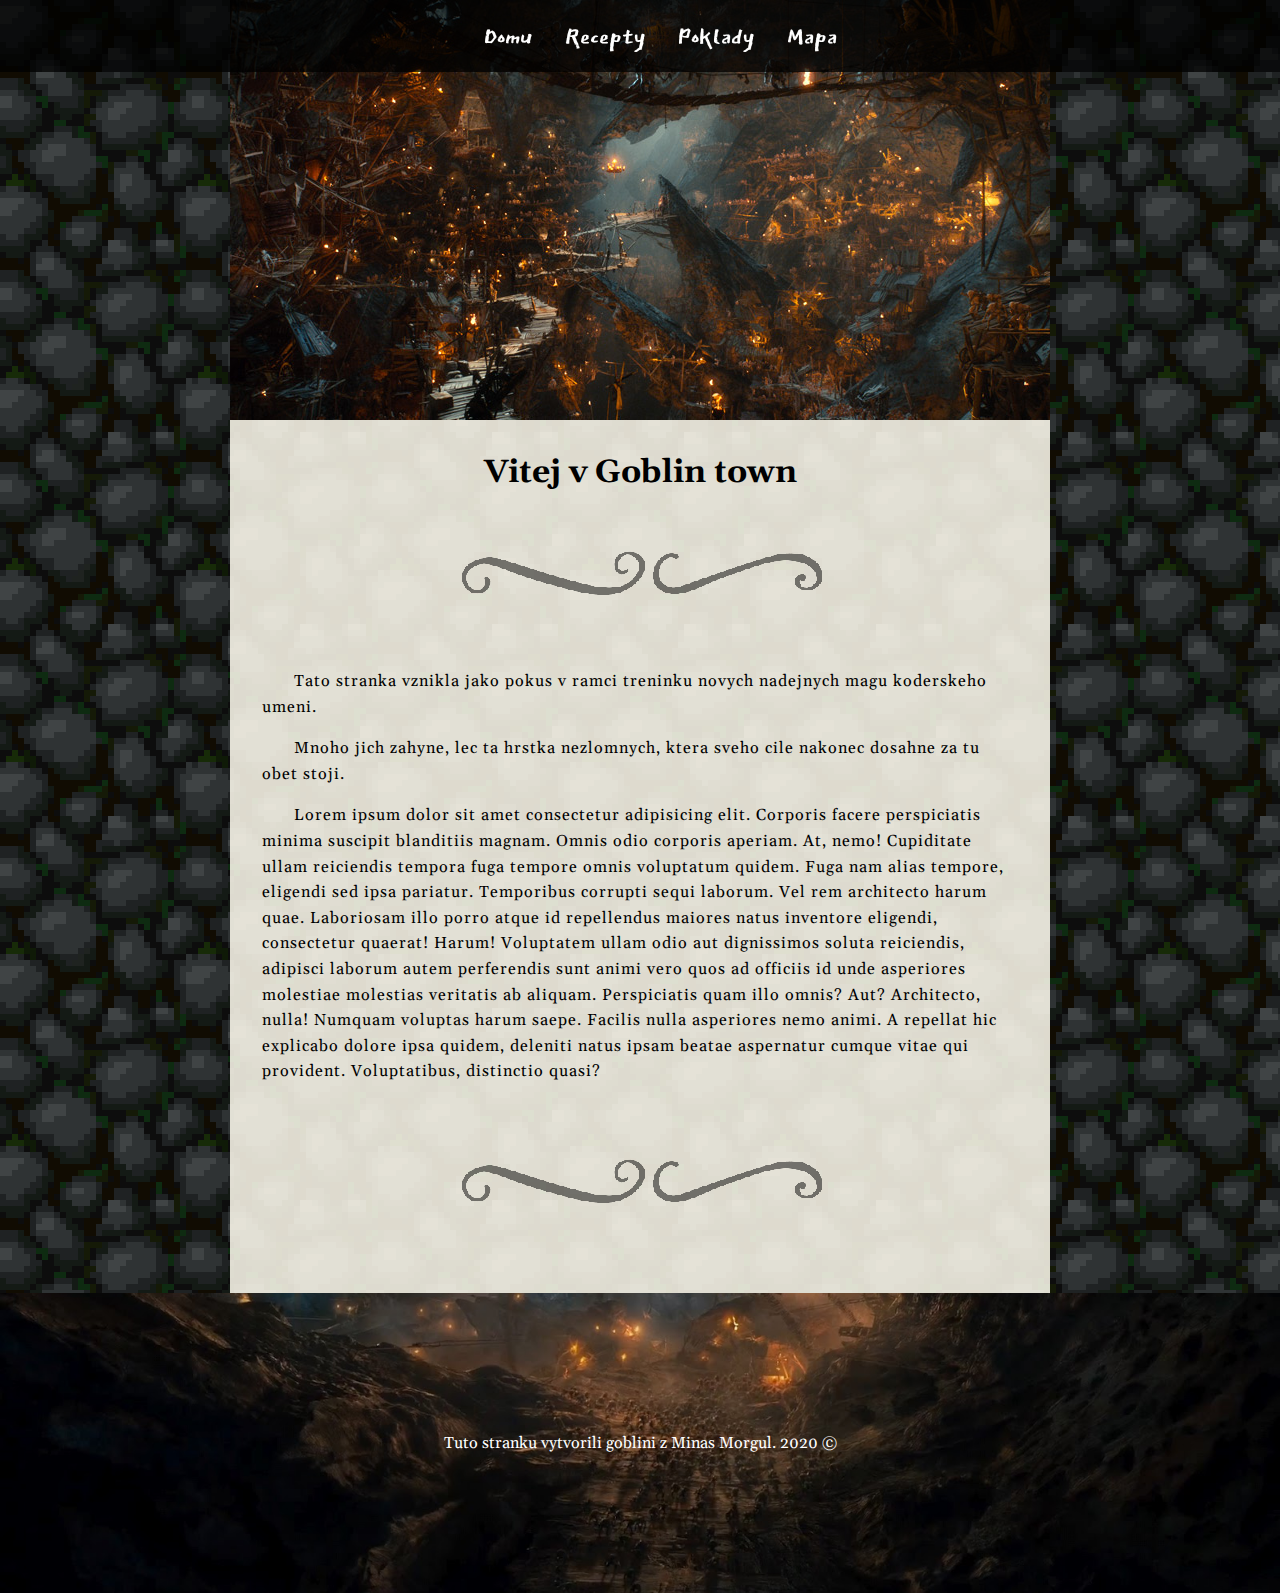
<file: index.html>
<!DOCTYPE html>
<html lang="en">
    <head>
        <meta charset="UTF-8" />
        <meta name="viewport" content="width=device-width, initial-scale=1.0" />
        <meta http-equiv="X-UA-Compatible" content="ie=edge" />
        <title>Goblin Town</title>

        <link rel="stylesheet" href="style.css" />
    </head>
    <body>
        <div class="hlavicka">
            <div class="menu">
                <ul>
                    <li><a href="index.html">Domu</a></li>
                    <li><a href="recepty.html">Recepty</a></li>
                    <li><a href="poklady.html">Poklady</a></li>
                    <li><a href="mapa.html">Mapa</a></li>
                </ul>
            </div>

            <div class="obrazek obrazek-domu"></div>
        </div>

        <div class="obsah">
            <div class="obal">
                <h1>Vitej v Goblin town</h1>
                <div class="velky-rozdelovac"></div>

                <p>
                    Tato stranka vznikla jako pokus v ramci treninku novych
                    nadejnych magu koderskeho umeni.
                </p>
                <p>
                    Mnoho jich zahyne, lec ta hrstka nezlomnych, ktera sveho
                    cile nakonec dosahne za tu obet stoji.
                </p>
                <p>
                    Lorem ipsum dolor sit amet consectetur adipisicing elit.
                    Corporis facere perspiciatis minima suscipit blanditiis
                    magnam. Omnis odio corporis aperiam. At, nemo! Cupiditate
                    ullam reiciendis tempora fuga tempore omnis voluptatum
                    quidem. Fuga nam alias tempore, eligendi sed ipsa pariatur.
                    Temporibus corrupti sequi laborum. Vel rem architecto harum
                    quae. Laboriosam illo porro atque id repellendus maiores
                    natus inventore eligendi, consectetur quaerat! Harum!
                    Voluptatem ullam odio aut dignissimos soluta reiciendis,
                    adipisci laborum autem perferendis sunt animi vero quos ad
                    officiis id unde asperiores molestiae molestias veritatis ab
                    aliquam. Perspiciatis quam illo omnis? Aut? Architecto,
                    nulla! Numquam voluptas harum saepe. Facilis nulla
                    asperiores nemo animi. A repellat hic explicabo dolore ipsa
                    quidem, deleniti natus ipsam beatae aspernatur cumque vitae
                    qui provident. Voluptatibus, distinctio quasi?
                </p>

                <div class="velky-rozdelovac"></div>
            </div>
        </div>

        <div class="paticka">
            <p class="text">
                Tuto stranku vytvorili goblini z Minas Morgul. 2020 ©
            </p>
        </div>
    </body>
</html>
</file>
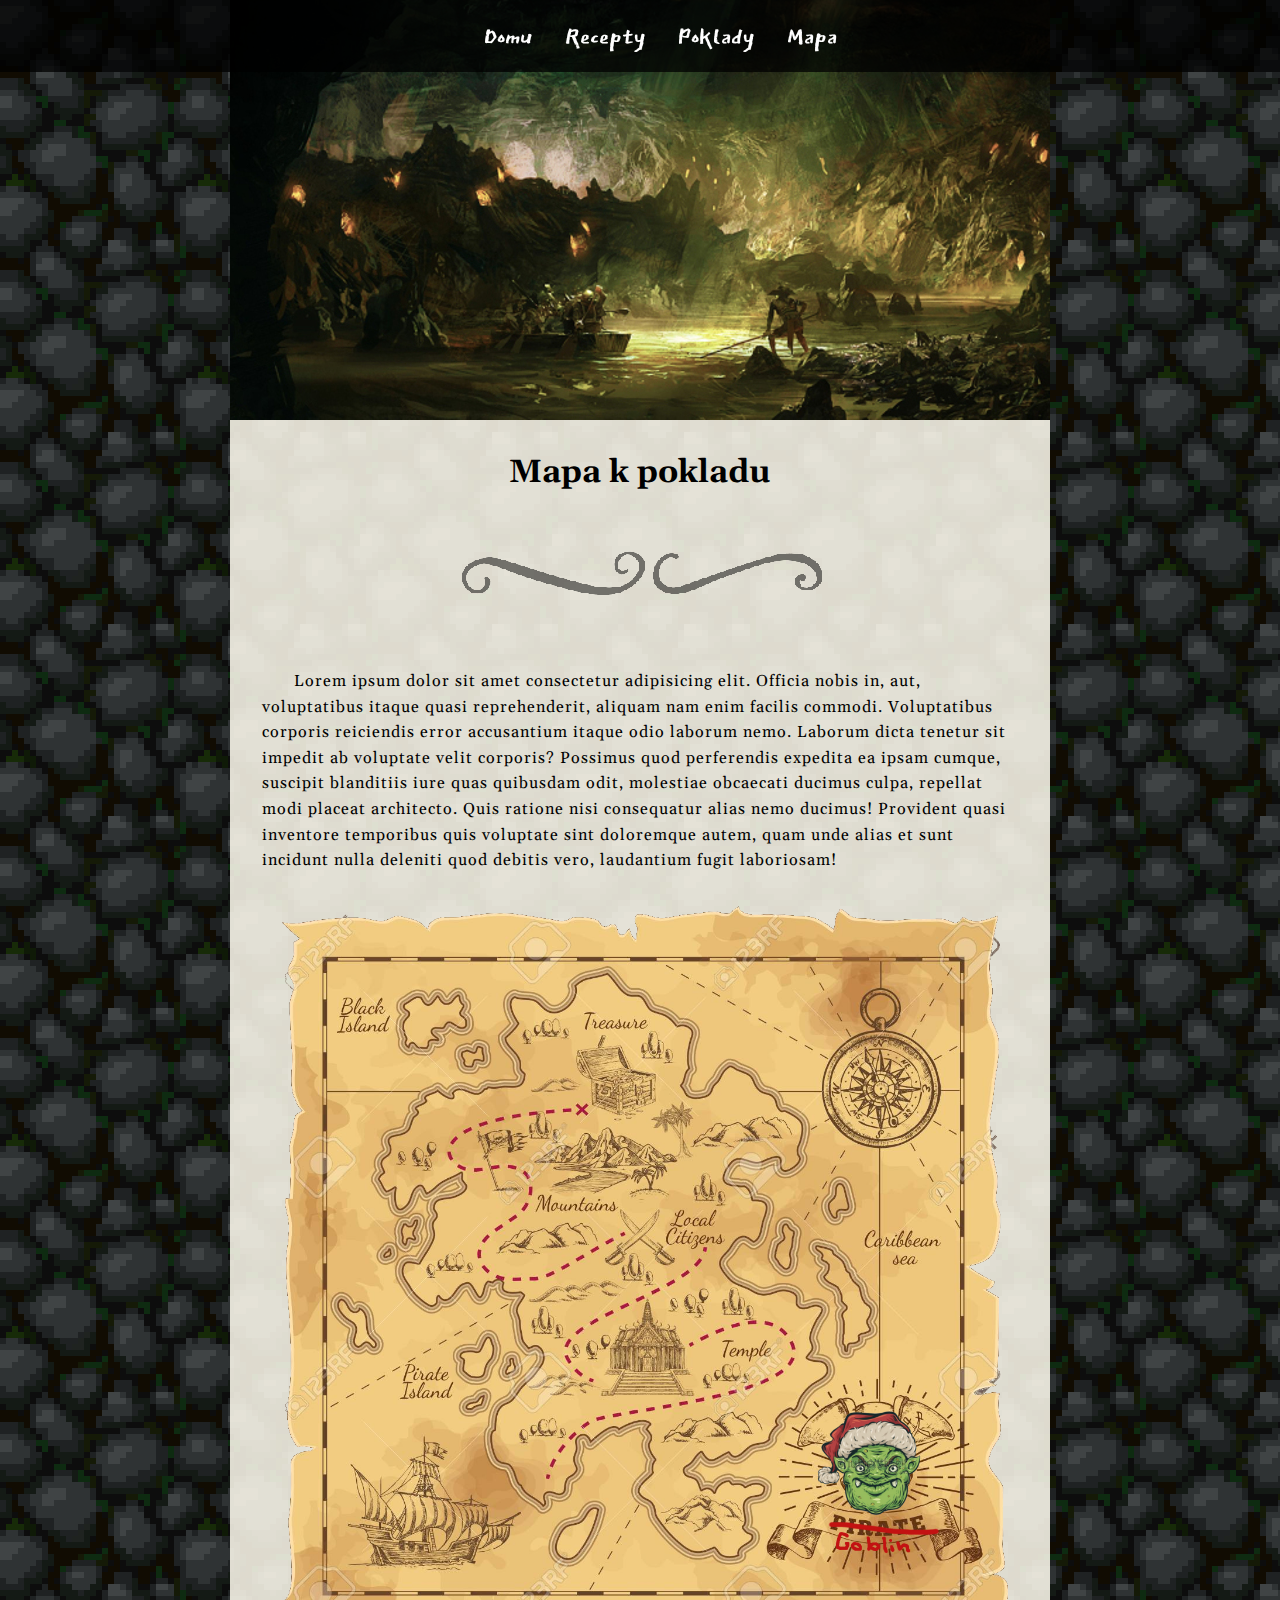
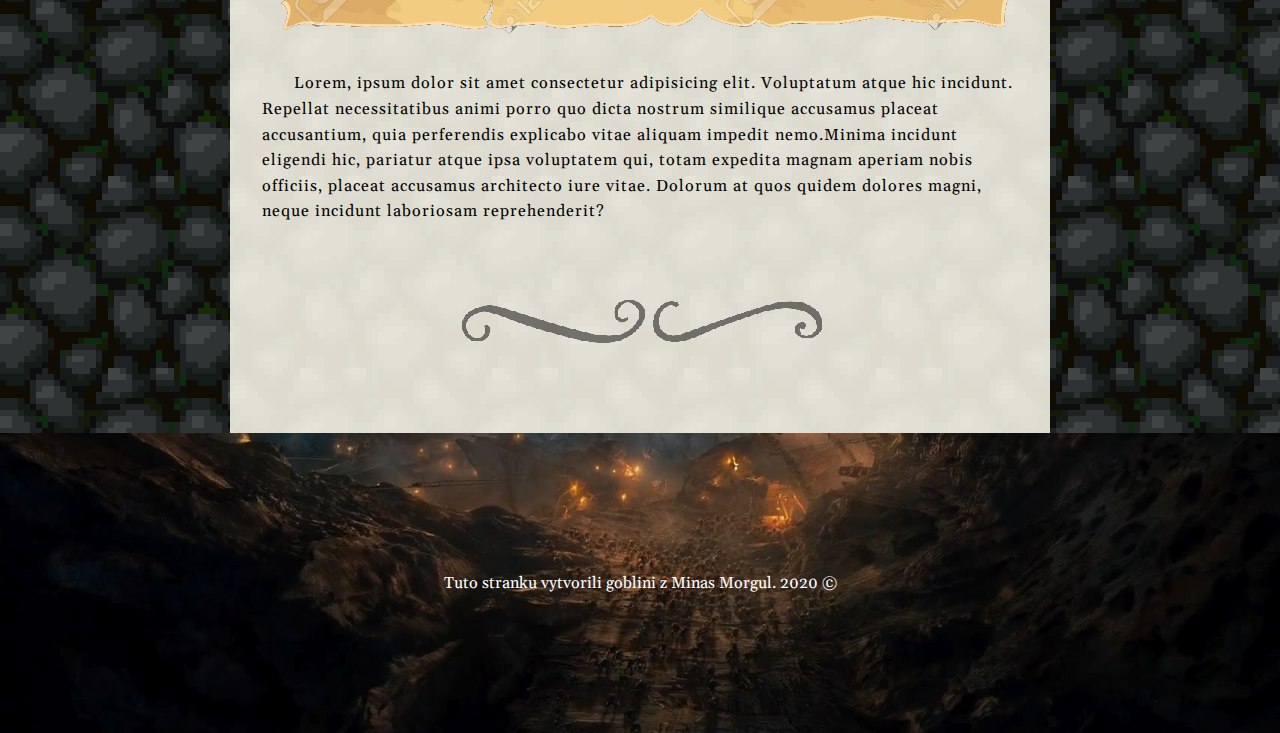
<file: mapa.html>
<!DOCTYPE html>
<html lang="en">
    <head>
        <meta charset="UTF-8" />
        <meta name="viewport" content="width=device-width, initial-scale=1.0" />
        <meta http-equiv="X-UA-Compatible" content="ie=edge" />
        <title>Goblin Town | mapa</title>

        <link rel="stylesheet" href="style.css" />
    </head>
    <body>
        <div class="hlavicka">
            <div class="menu">
                <ul>
                    <li><a href="index.html">Domu</a></li>
                    <li><a href="recepty.html">Recepty</a></li>
                    <li><a href="poklady.html">Poklady</a></li>
                    <li><a href="mapa.html">Mapa</a></li>
                </ul>
            </div>

            <div class="obrazek obrazek-mapa"></div>
        </div>

        <div class="obsah">
            <div class="obal">
                <h1>Mapa k pokladu</h1>
                <div class="velky-rozdelovac"></div>

                <p>
                    Lorem ipsum dolor sit amet consectetur adipisicing elit.
                    Officia nobis in, aut, voluptatibus itaque quasi
                    reprehenderit, aliquam nam enim facilis commodi.
                    Voluptatibus corporis reiciendis error accusantium itaque
                    odio laborum nemo. Laborum dicta tenetur sit impedit ab
                    voluptate velit corporis? Possimus quod perferendis expedita
                    ea ipsam cumque, suscipit blanditiis iure quas quibusdam
                    odit, molestiae obcaecati ducimus culpa, repellat modi
                    placeat architecto. Quis ratione nisi consequatur alias nemo
                    ducimus! Provident quasi inventore temporibus quis voluptate
                    sint doloremque autem, quam unde alias et sunt incidunt
                    nulla deleniti quod debitis vero, laudantium fugit
                    laboriosam!
                </p>

                <img src="img/treasure.png" alt="mapa k pokladu" />

                <p>
                    Lorem, ipsum dolor sit amet consectetur adipisicing elit.
                    Voluptatum atque hic incidunt. Repellat necessitatibus animi
                    porro quo dicta nostrum similique accusamus placeat
                    accusantium, quia perferendis explicabo vitae aliquam
                    impedit nemo.Minima incidunt eligendi hic, pariatur atque
                    ipsa voluptatem qui, totam expedita magnam aperiam nobis
                    officiis, placeat accusamus architecto iure vitae. Dolorum
                    at quos quidem dolores magni, neque incidunt laboriosam
                    reprehenderit?
                </p>
                <div class="velky-rozdelovac"></div>
            </div>
        </div>

        <div class="paticka">
            <p class="text">
                Tuto stranku vytvorili goblini z Minas Morgul. 2020 ©
            </p>
        </div>
    </body>
</html>
</file>
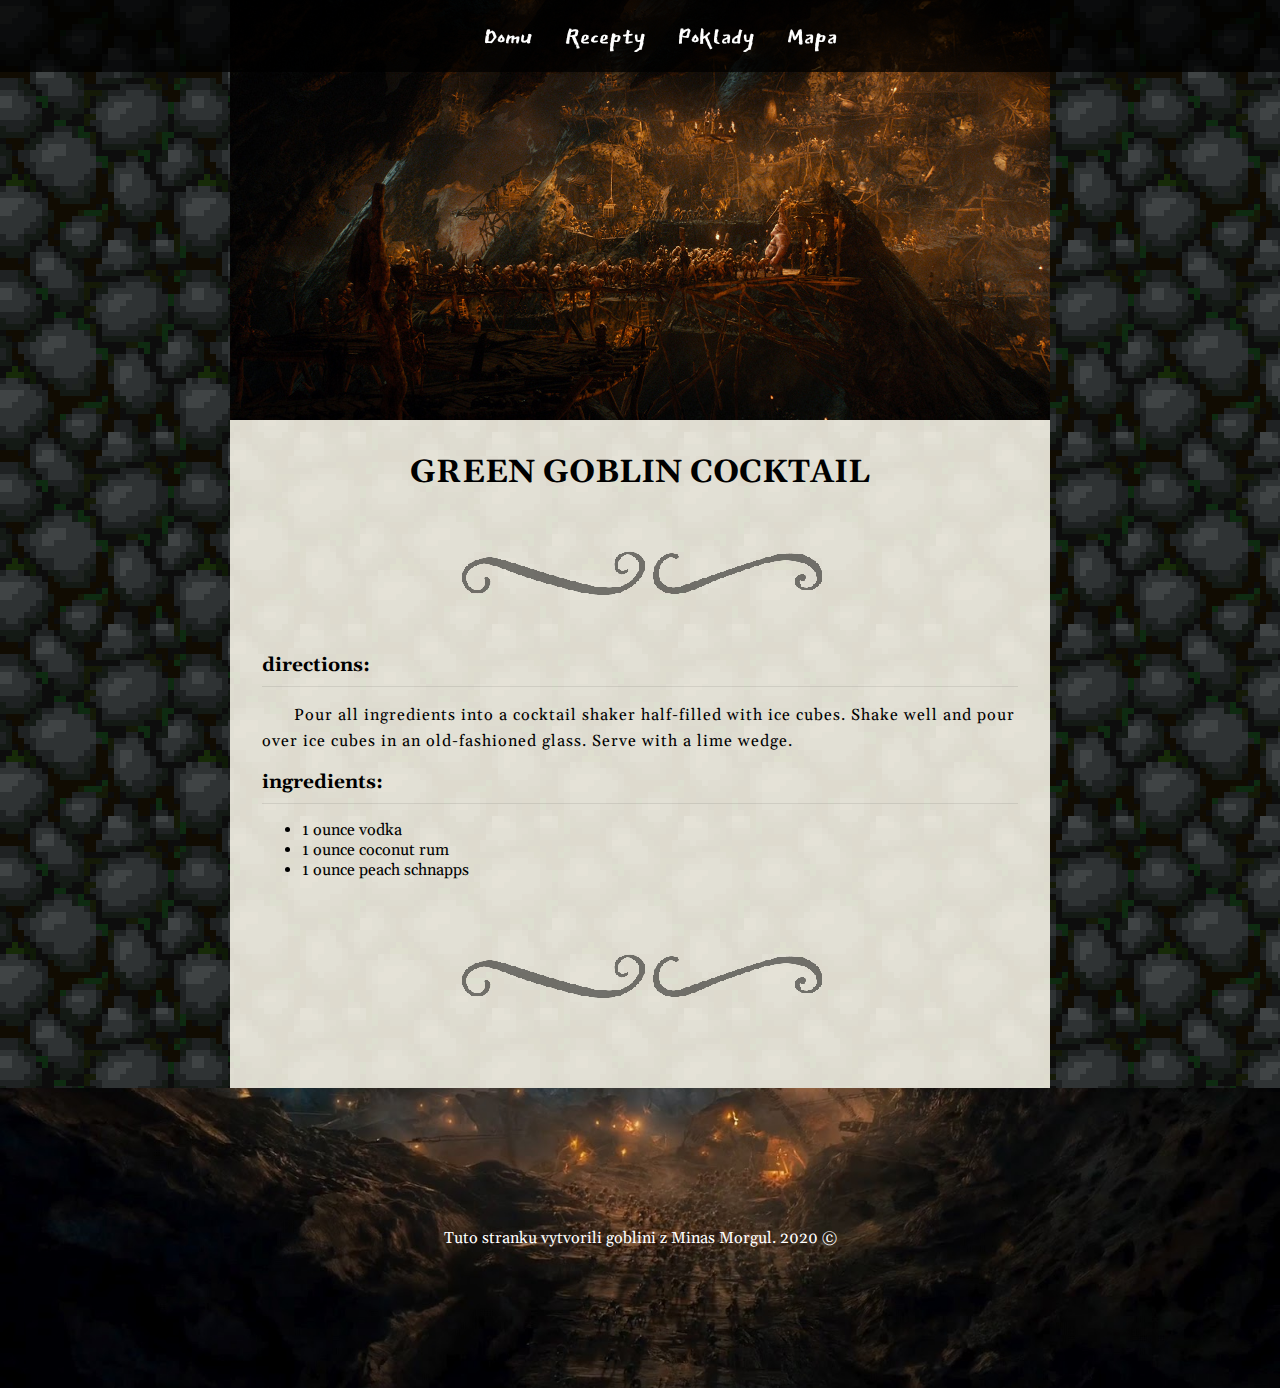
<file: recepty.html>
<!DOCTYPE html>
<html lang="en">
    <head>
        <meta charset="UTF-8" />
        <meta name="viewport" content="width=device-width, initial-scale=1.0" />
        <meta http-equiv="X-UA-Compatible" content="ie=edge" />
        <title>Goblin Town | recepty</title>

        <link rel="stylesheet" href="style.css" />
    </head>
    <body>
        <div class="hlavicka">
            <div class="menu">
                <ul>
                    <li><a href="index.html">Domu</a></li>
                    <li><a href="recepty.html">Recepty</a></li>
                    <li><a href="poklady.html">Poklady</a></li>
                    <li><a href="mapa.html">Mapa</a></li>
                </ul>
            </div>

            <div class="obrazek obrazek-recepty"></div>
        </div>

        <div class="obsah">
            <div class="obal">
                <h1>GREEN GOBLIN COCKTAIL</h1>
                <div class="velky-rozdelovac"></div>

                <strong>directions:</strong>
                <hr />
                <p>
                    Pour all ingredients into a cocktail shaker half-filled with
                    ice cubes. Shake well and pour over ice cubes in an
                    old-fashioned glass. Serve with a lime wedge.
                </p>

                <strong>ingredients:</strong>
                <hr />
                <ul>
                    <li>1 ounce vodka</li>
                    <li>1 ounce coconut rum</li>
                    <li>1 ounce peach schnapps</li>
                </ul>

                <div class="velky-rozdelovac"></div>
            </div>
        </div>

        <div class="paticka">
            <p class="text">
                Tuto stranku vytvorili goblini z Minas Morgul. 2020 ©
            </p>
        </div>
    </body>
</html>
</file>
<file: style.css>
@import url("https://fonts.googleapis.com/css?family=East+Sea+Dokdo|Gelasio&display=swap");

body {
    margin: 0;
    padding: 0;
    font-family: "Gelasio", serif;
    background-image: url("img/stone.png");
}

h1,
h2,
h3,
h4,
h5,
h6 {
    margin: 0;
    text-align: center;
}

hr {
    border: none;
    border-top: 1px solid rgba(0, 0, 0, 0.082);
}

.menu {
    position: fixed;
    width: 100%;
}

.menu ul {
    margin: 0;
    background: rgba(0, 0, 0, 0.753);
    list-style-type: none;

    display: flex;
    justify-content: center;
}

.menu a {
    display: block;
    font-family: "East Sea Dokdo", cursive;
    font-size: 2rem;
    text-decoration: none;
    /* border: 1px solid white; */
    color: white;
    padding: 1rem;
    transition: background-color 0.3s;
}

.menu a:hover {
    background-color: rgba(255, 255, 255, 0.151);
}

.obrazek {
    height: 420px;
    width: 820px;
    /* border: 1px solid red; */
    margin: 0 auto;
}

.obrazek-domu {
    background-image: url("img/domu.jpg");
}
.obrazek-recepty {
    background-image: url("img/recepty.jpg");
}
.obrazek-poklady {
    background-image: url("img/poklady.jpg");
}
.obrazek-mapa {
    background-image: url("img/mapa.jpg");
}

.obsah {
    /* border: 3px dotted limegreen; */
    width: 820px;
    /* border: 1px solid red; */
    margin: 0 auto;
}

.obal {
    background-color: rgba(255, 252, 239, 0.863);
    padding: 2rem;
}

.obal strong {
    font-size: 1.2rem;
}

.obal img {
    max-width: 760px;
}

.obal p {
    letter-spacing: 1px;
    line-height: 1.6rem;
    text-indent: 2rem;
}

.paticka {
    height: 300px;
    width: 100%;
    /* border: 1px solid red; */
    margin: 0 auto;
    background: black url("img/goblins.jpg") no-repeat center;
    background-size: cover;
}

.rozdelovac,
.velky-rozdelovac {
    /* width: 100%; */
    height: 5rem;
    /* border: 1px solid red; */
    background: transparent url("img/rozdelovac.png") no-repeat center;
    filter: opacity(50%);
}

.velky-rozdelovac {
    height: 10rem;
}

.paticka {
    display: flex;
    align-items: center;
    justify-content: center;
}

.paticka .text {
    color: white;
}
</file>
